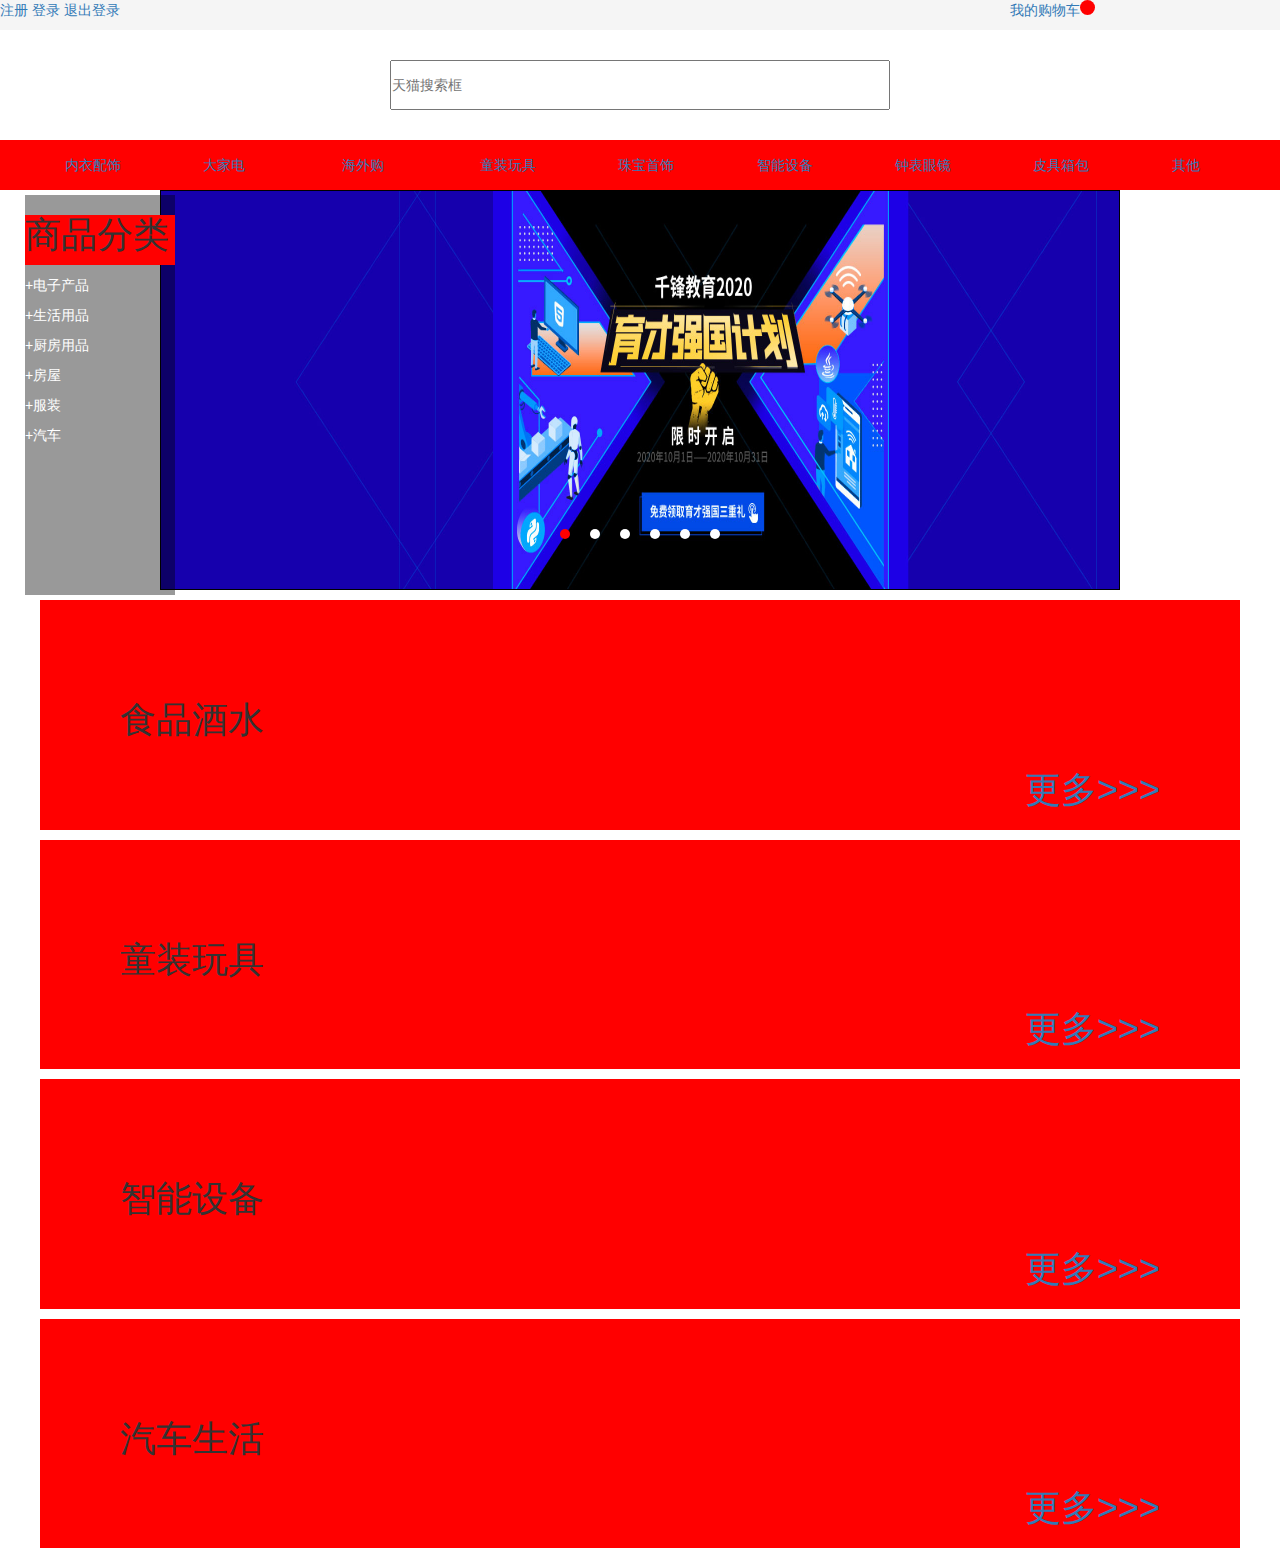
<file: index.html>
<!DOCTYPE html><html lang=en><head><meta charset=UTF-8><meta name=viewport content="width=device-width,initial-scale=1"><meta http-equiv=X-UA-Compatible content="ie=edge"><link rel=stylesheet href=./css/index.css><link rel=stylesheet href=./css/loop.css><link rel=stylesheet href=bootstrap-3.3.7-dist/css/bootstrap.min.css><title>Document</title></head><body><nav><a href=javascript:; class=res>注册</a> <a href=javascript:; class=login>登录</a> <a href=javascript:; class=cart>我的购物车 <span></span> </a><a href=javascript:; class=tuichu>退出登录</a></nav><input type=text class=tm id=tm placeholder=天猫搜索框><ul class="list tm3"></ul><div class=list1><ul class="list2 row"><li class="col-md-1 col-lg-1"><a href="./pages/list.html?cat_one_id=内衣配饰" target=_block>内衣配饰</a></li><li class="col-md-1 col-lg-1"><a href="./pages/list.html?cat_one_id=大家电" target=_block>大家电</a></li><li class="col-md-1 col-lg-1"><a href="./pages/list.html?cat_one_id=海外购" target=_block>海外购</a></li><li class="col-md-1 col-lg-1"><a href="./pages/list.html?cat_one_id=童装玩具" target=_block>童装玩具</a></li><li class="col-md-1 col-lg-1"><a href="./pages/list.html?cat_one_id=珠宝首饰" target=_block>珠宝首饰</a></li><li class="col-md-1 col-lg-1"><a href="./pages/list.html?cat_one_id=智能设备" target=_block>智能设备</a></li><li class="col-md-1 col-lg-1"><a href="./pages/list.html?cat_one_id=钟表眼镜" target=_block>钟表眼镜</a></li><li class="col-md-1 col-lg-1"><a href="./pages/list.html?cat_one_id=皮具箱包" target=_block>皮具箱包</a></li><li class="col-md-1 col-lg-1"><a href="./pages/list.html?cat_one_id=其他" target=_block>其他</a></li></ul></div><div class=loop><ul></ul><ol></ol></div><div class=list3><h1>商品分类</h1><ul><li>电子产品<ol><li><a href="./pages/list.html?cat_one_id=手机相机">手机相机</a></li><li><a href="./pages/list.html?cat_one_id=电脑办公">电脑办公</a></li></ol></li><li>生活用品<ol><li><a href="./pages/list.html?cat_one_id=食品酒水">食品酒水</a></li><li><a href="./pages/list.html?cat_one_id=居家生活">居家生活</a></li><li><a href="./pages/list.html?cat_one_id=生活电器">生活电器</a></li><li><a href="./pages/list.html?cat_one_id=个护健康">个护健康</a></li></ol></li><li>厨房用品<ol><li><a href="./pages/list.html?cat_one_id=厨卫电器">厨卫电器</a></li><li><a href="./pages/list.html?cat_one_id=烹饪厨具">烹饪厨具</a></li></ol></li><li>房屋<ol><li><a href="./pages/list.html?cat_one_id=家装建材">家装建材</a></li></ol></li><li>服装<ol><li><a href="./pages/list.html?cat_one_id=男装">男装</a></li><li><a href="./pages/list.html?cat_one_id=女装">女装</a></li><li><a href="./pages/list.html?cat_one_id=女鞋">女鞋</a></li><li><a href="./pages/list.html?cat_one_id=奶粉尿裤">奶粉尿裤</a></li></ol></li><li>汽车<ol><li><a href="./pages/list.html?cat_one_id=汽车生活">汽车生活</a></li></ol></li></ul></div><div class=xiding><input type=text class=tm2 placeholder=天猫搜索框><ul class="ul list"></ul></div><div class=list5><ul><li>食品酒水</li><li>童装玩具</li><li>智能设备</li><li>汽车生活</li><li class=goTop>返回顶部</li></ul></div><div class=aa><ul><li class=sale><h1 class=one_id>食品酒水</h1><h1 class=gd><a href="./pages/list.html?cat_one_id=食品酒水">更多>>></a></h1><ol cat_one_id=食品酒水></ol></li><li class=list4><h1>童装玩具</h1><h1 class=gd><a href="./pages/list.html?cat_one_id=童装玩具">更多>>></a></h1><ol cat_one_id=童装玩具></ol></li><li class=shopping><h1>智能设备</h1><h1 class=gd><a href="./pages/list.html?cat_one_id=智能设备">更多>>></a></h1><ol cat_one_id=智能设备></ol></li><li class=TMALL><h1>汽车生活</h1><h1 class=gd><a href="./pages/list.html?cat_one_id=汽车生活">更多>>></a></h1><ol cat_one_id=汽车生活></ol></li></ul></div><script src=./js/jquery.min.js></script><script src=./js/autoLoop.js></script><script src=./js2/index.js></script></body></html>
</file>
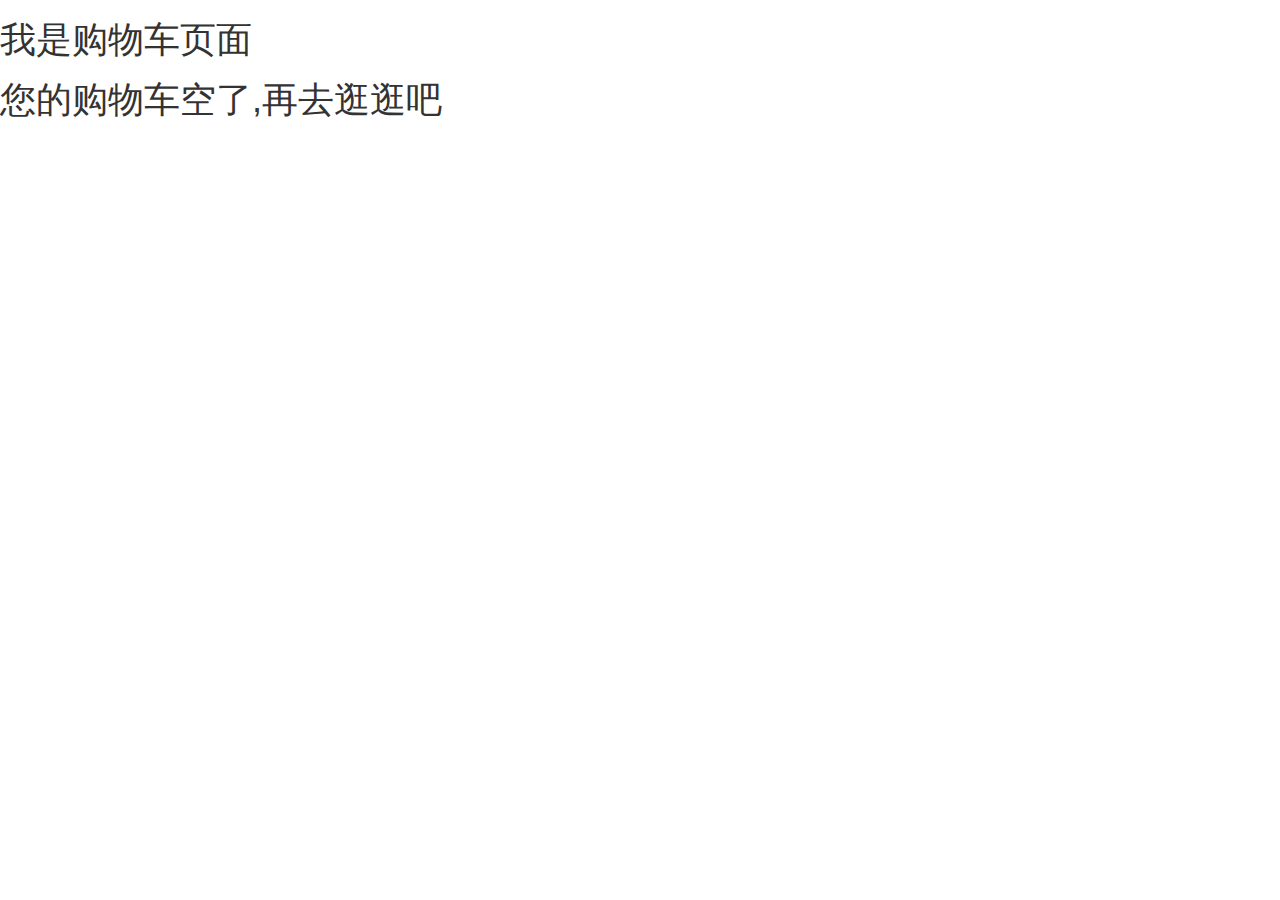
<file: pages/cart.html>
<!DOCTYPE html><html lang=en><head><meta charset=UTF-8><meta name=viewport content="width=device-width,initial-scale=1"><meta http-equiv=X-UA-Compatible content="ie=edge"><link rel=stylesheet href=../bootstrap-3.3.7-dist/css/bootstrap.min.css><link rel=stylesheet href=../css/base.css><link rel=stylesheet href=../css/cart.css><title>Document</title></head><body><h1>我是购物车页面</h1><div class=box></div><script src=../js/jquery.min.js></script><script src=../js2/cart.js></script></body></html>
</file>
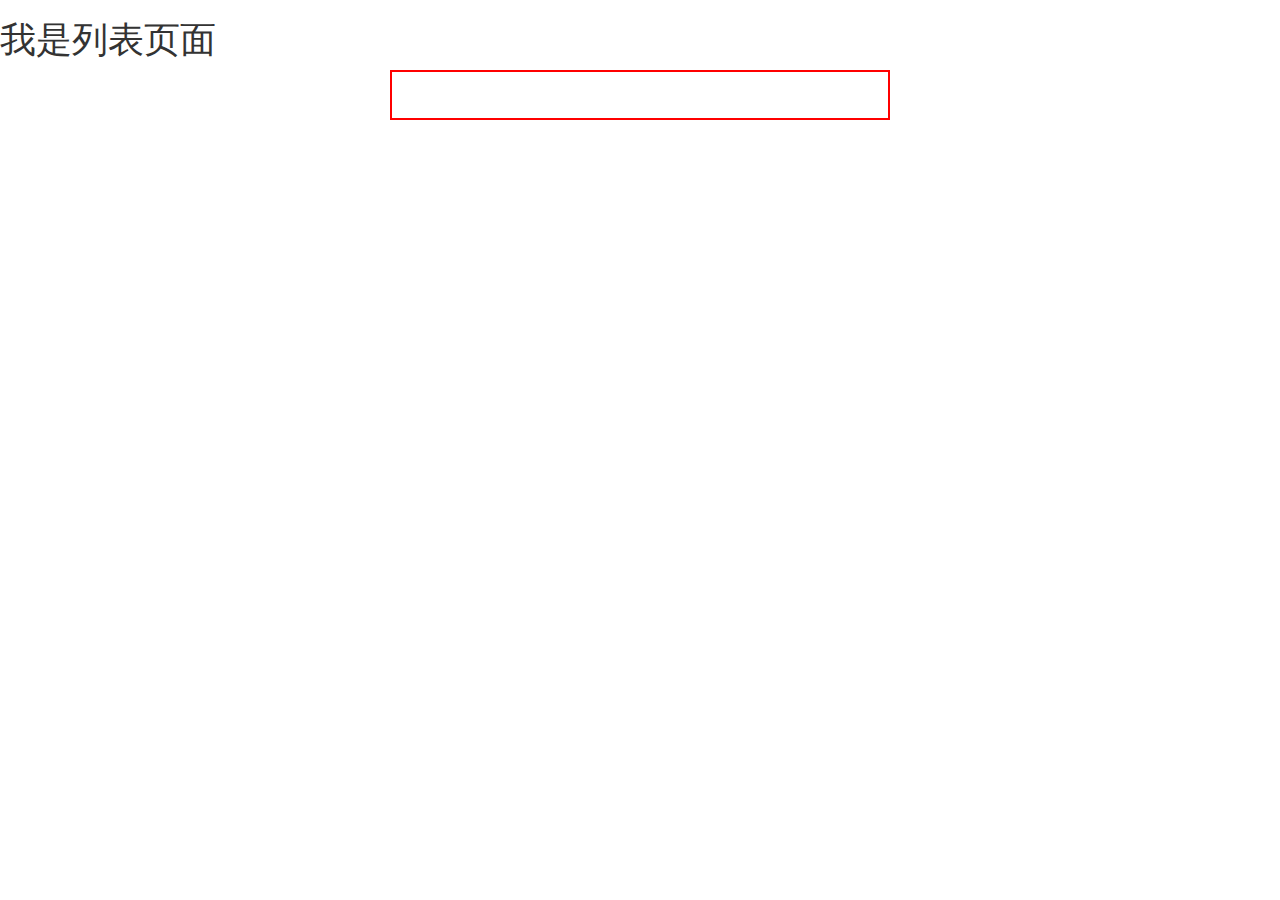
<file: pages/list.html>
<!DOCTYPE html><html lang=en><head><meta charset=UTF-8><meta name=viewport content="width=device-width,initial-scale=1"><meta http-equiv=X-UA-Compatible content="ie=edge"><link rel=stylesheet href=../bootstrap-3.3.7-dist/css/bootstrap.min.css><link rel=stylesheet href=../jquery-pagination/pagination.css><link rel=stylesheet href=../css/list.css><title>Document</title></head><body><h1>我是列表页面</h1><div class=container><input type=text class=tm><div class=M-box></div><ul></ul></div><script src=../js/jquery.min.js></script><script src=../jquery-pagination/jquery.pagination.js></script><script src=../js2/list.js></script></body></html>
</file>
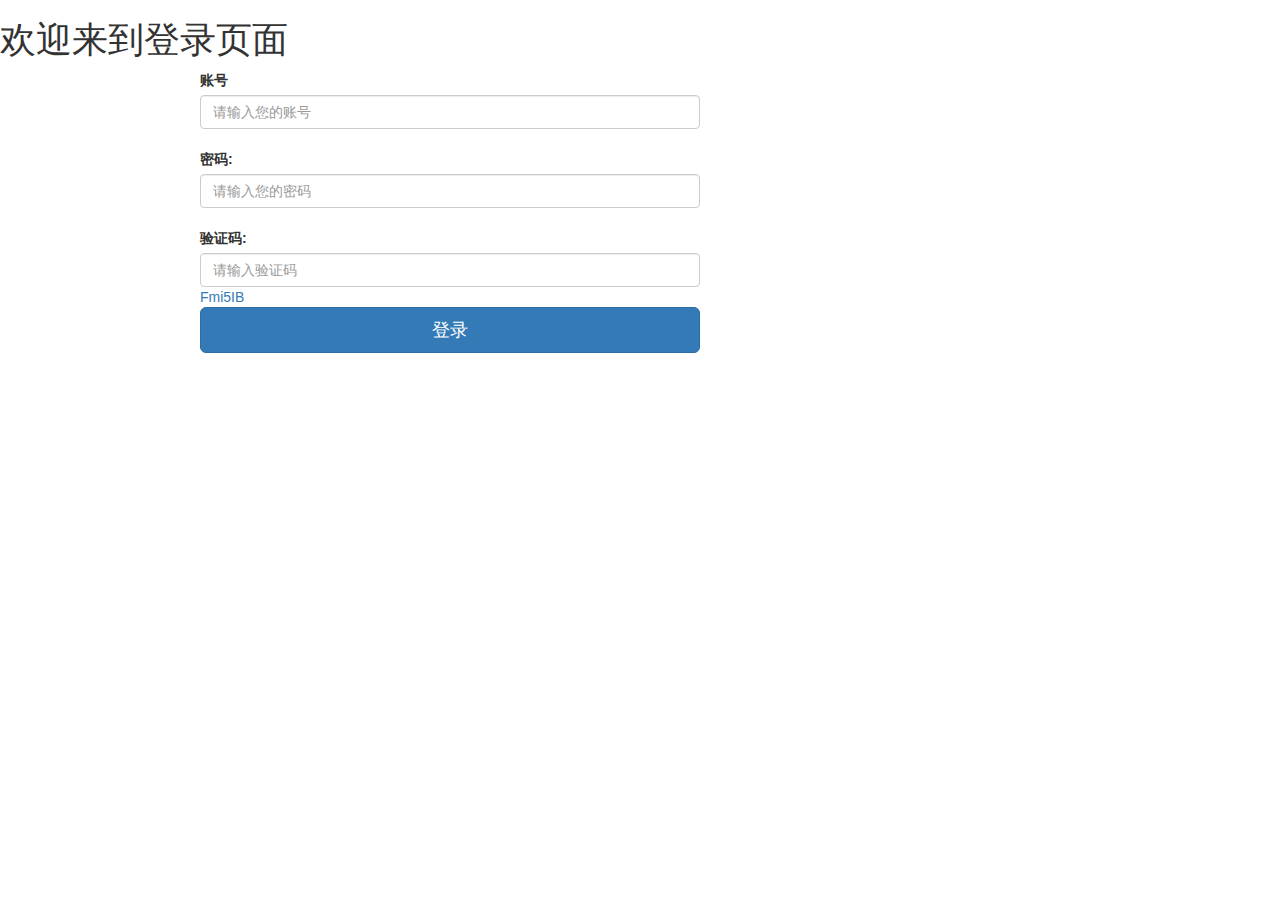
<file: pages/login.html>
<!DOCTYPE html><html lang=en><head><meta charset=UTF-8><meta name=viewport content="width=device-width,initial-scale=1"><meta http-equiv=X-UA-Compatible content="ie=edge"><link rel=stylesheet href=../bootstrap-3.3.7-dist/css/bootstrap.min.css><link rel=stylesheet href=../css/login.css><title>Document</title></head><body><h1>欢迎来到登录页面</h1><div class=box><div class=form-group><label for=userName>账号</label><input id=userName class=form-control name=userName type=text placeholder=请输入您的账号><span class=nameSpan></span><br><label for=password>密码:</label><input id=password class=form-control type=password name=password placeholder=请输入您的密码><span class=pwdSpan></span><br><label for=yzm>验证码:</label><input id=yzm type=text class=form-control name=yzm placeholder=请输入验证码><a href=javascript:; class=yzmA></a><span class=yzmSpan></span><br><button class="btn btn-primary btn-lg btn-block">登录</button></div></div><script src=../js/jquery.min.js></script><script src=../js2/login.js></script></body></html>
</file>
